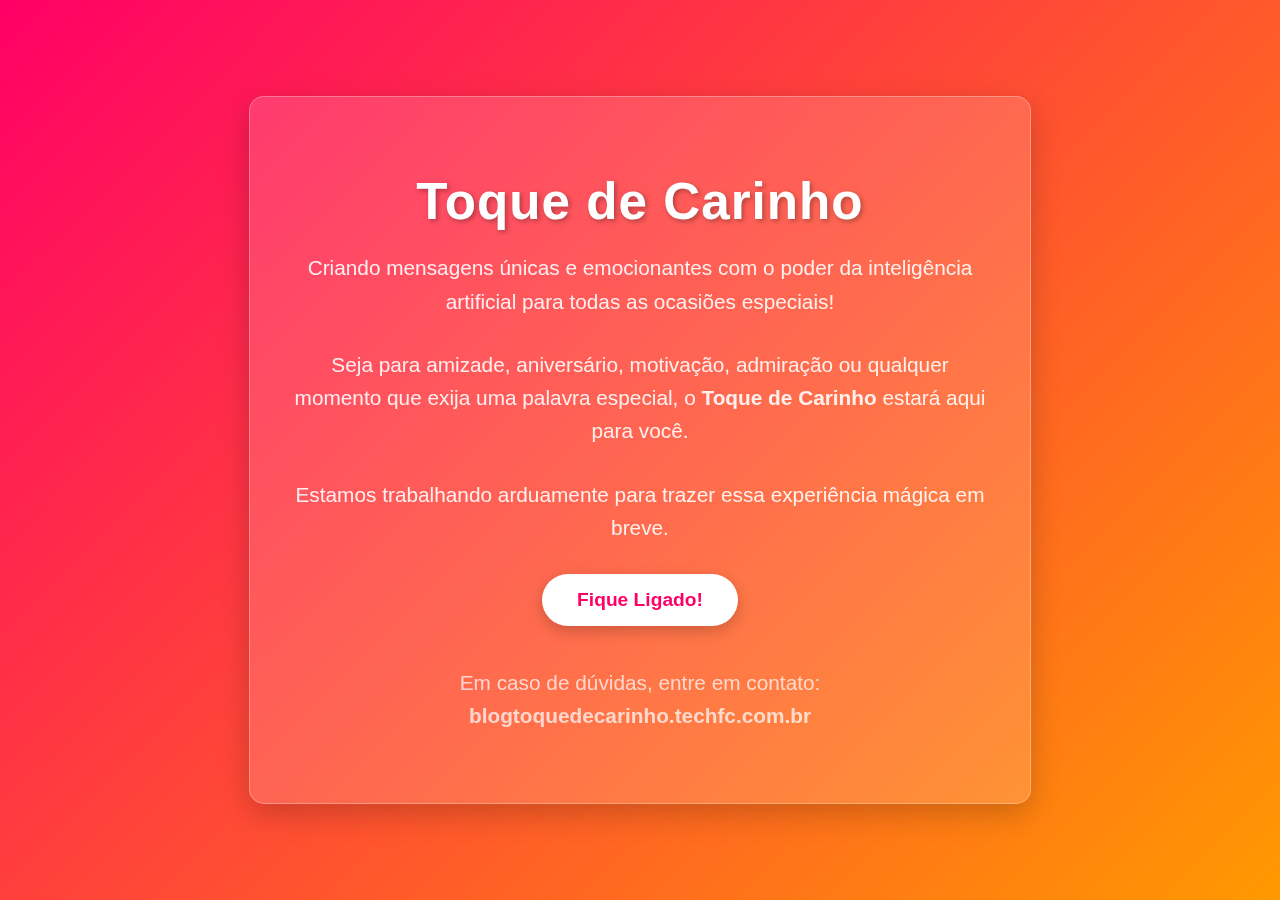
<file: index_old.html>
<!DOCTYPE html>
<html lang="pt-br">
<head>
    <meta charset="UTF-8">
    <meta name="viewport" content="width=device-width, initial-scale=1.0">
    <title>Toque de Carinho - Mensagens Especiais com IA</title>
    <style>
        body {
            font-family: 'Segoe UI', Tahoma, Geneva, Verdana, sans-serif;
            display: flex;
            justify-content: center;
            align-items: center;
            min-height: 100vh;
            margin: 0;
            background: linear-gradient(135deg, #f06, #f90);
            color: white;
            text-align: center;
            padding: 20px;
            box-sizing: border-box;
        }
        .container {
            background-color: rgba(255, 255, 255, 0.15);
            border-radius: 15px;
            padding: 40px;
            box-shadow: 0 10px 30px rgba(0, 0, 0, 0.2);
            max-width: 700px;
            backdrop-filter: blur(10px);
            border: 1px solid rgba(255, 255, 255, 0.3);
        }
        h1 {
            font-size: 3.2em;
            margin-bottom: 20px;
            text-shadow: 2px 2px 5px rgba(0, 0, 0, 0.3);
            letter-spacing: 1px;
        }
        p {
            font-size: 1.3em;
            line-height: 1.6;
            margin-bottom: 30px;
            opacity: 0.9;
        }
        .button {
            display: inline-block;
            background-color: #fff;
            color: #f06;
            padding: 15px 35px;
            border-radius: 50px;
            text-decoration: none;
            font-size: 1.2em;
            font-weight: bold;
            transition: all 0.3s ease;
            box-shadow: 0 5px 15px rgba(0, 0, 0, 0.2);
        }
        .button:hover {
            background-color: #eee;
            transform: translateY(-3px);
            box-shadow: 0 8px 20px rgba(0, 0, 0, 0.3);
        }
        .contact-info {
            margin-top: 40px;
            font-size: 1em;
            opacity: 0.8;
        }
        .contact-info a {
            color: white;
            text-decoration: none;
            font-weight: bold;
        }
        .contact-info a:hover {
            text-decoration: underline;
        }
    </style>
</head>
<body>
    <div class="container">
        <h1>Toque de Carinho</h1>
        <p>Criando mensagens únicas e emocionantes com o poder da inteligência artificial para todas as ocasiões especiais!</p>
        <p>Seja para amizade, aniversário, motivação, admiração ou qualquer momento que exija uma palavra especial, o <strong>Toque de Carinho</strong> estará aqui para você.</p>
        <p>Estamos trabalhando arduamente para trazer essa experiência mágica em breve.</p>
        <a href="#" class="button">Fique Ligado!</a>
        <div class="contact-info">
            <p>Em caso de dúvidas, entre em contato: <a href="https://blogtoquedecarinho.techfc.com.br/">blogtoquedecarinho.techfc.com.br</a>
</file>
